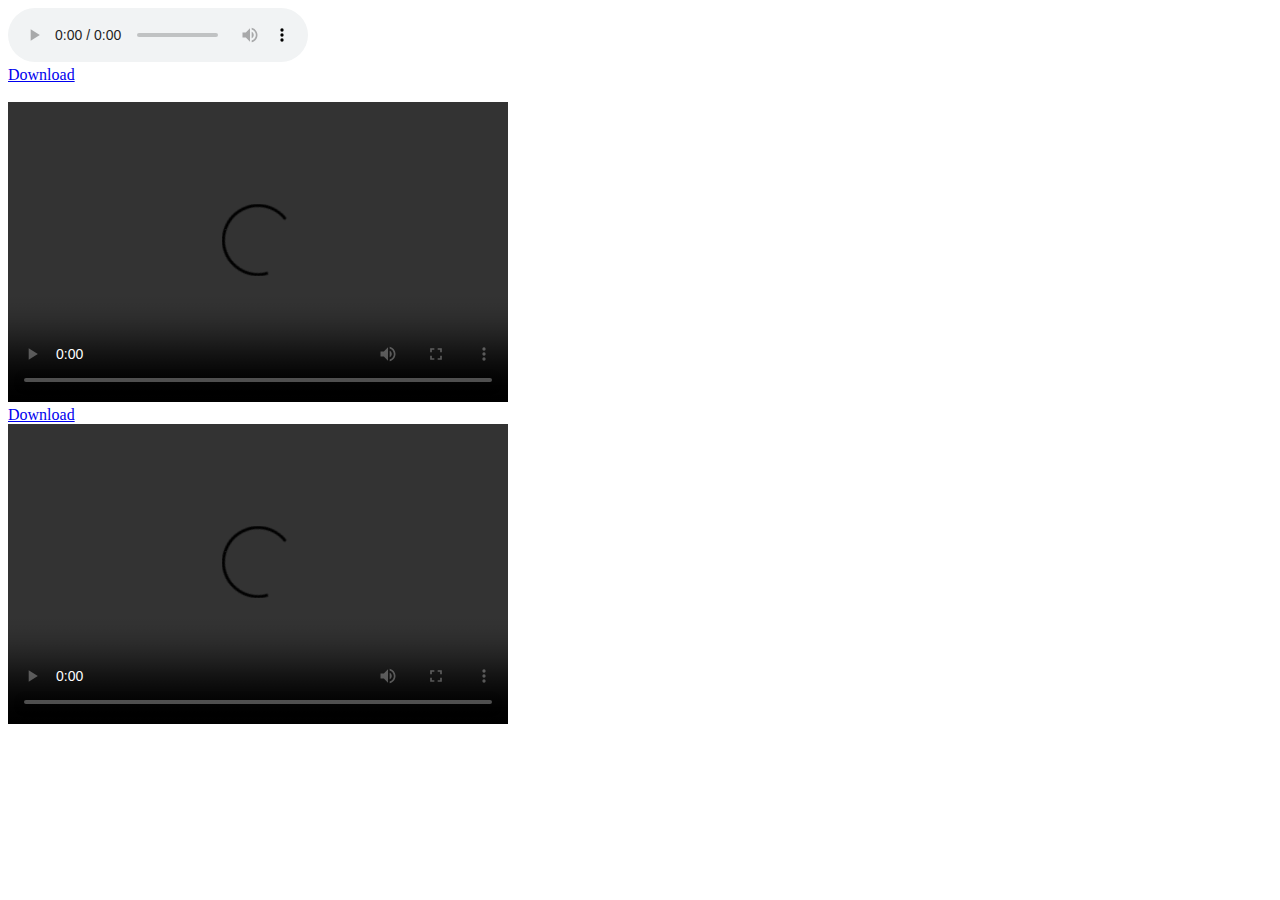
<file: audio.html>
<!DOCTYPE html>
<html>
<head>
	<title>audio</title>
</head>
<body>
<div>
	<audio controls>
		<source src="E:\ANG\MUSIC\GOD\101 Ganapathy Kaka\01Ganapathy.mp3" type="audio/mp3" />
	</audio>
	<br>
		<a href="E:\ANG\MUSIC\GOD\101 Ganapathy Kaka\01Ganapathy.mp3" download="jsvj">Download</a>
</div>
<div>
<br>
	<video controls width="500px" height="300px">
		<source src="E:\ANG\VIDEOS\ALBUM SONGS\Ennai_kollathey.mp4" type="video/mp4" height="300px"; width="100%"/>
	</video>
	<br><a href="E:\ANG\VIDEOS\ALBUM SONGS\Ennai_kollathey.mp4" download>Download</a>
</div>

	<video controls width="500px" height="300px">
		<source src="C:\Users\abcd\Desktop\web page\videos\video1.mp4" type="video/mp4">
		<br><a href="E:\ANG\VIDEOS\ALBUM SONGS\Ennai_kollathey.mp4" download>Download</a>
	</video>




</body>
</html>
</file>
